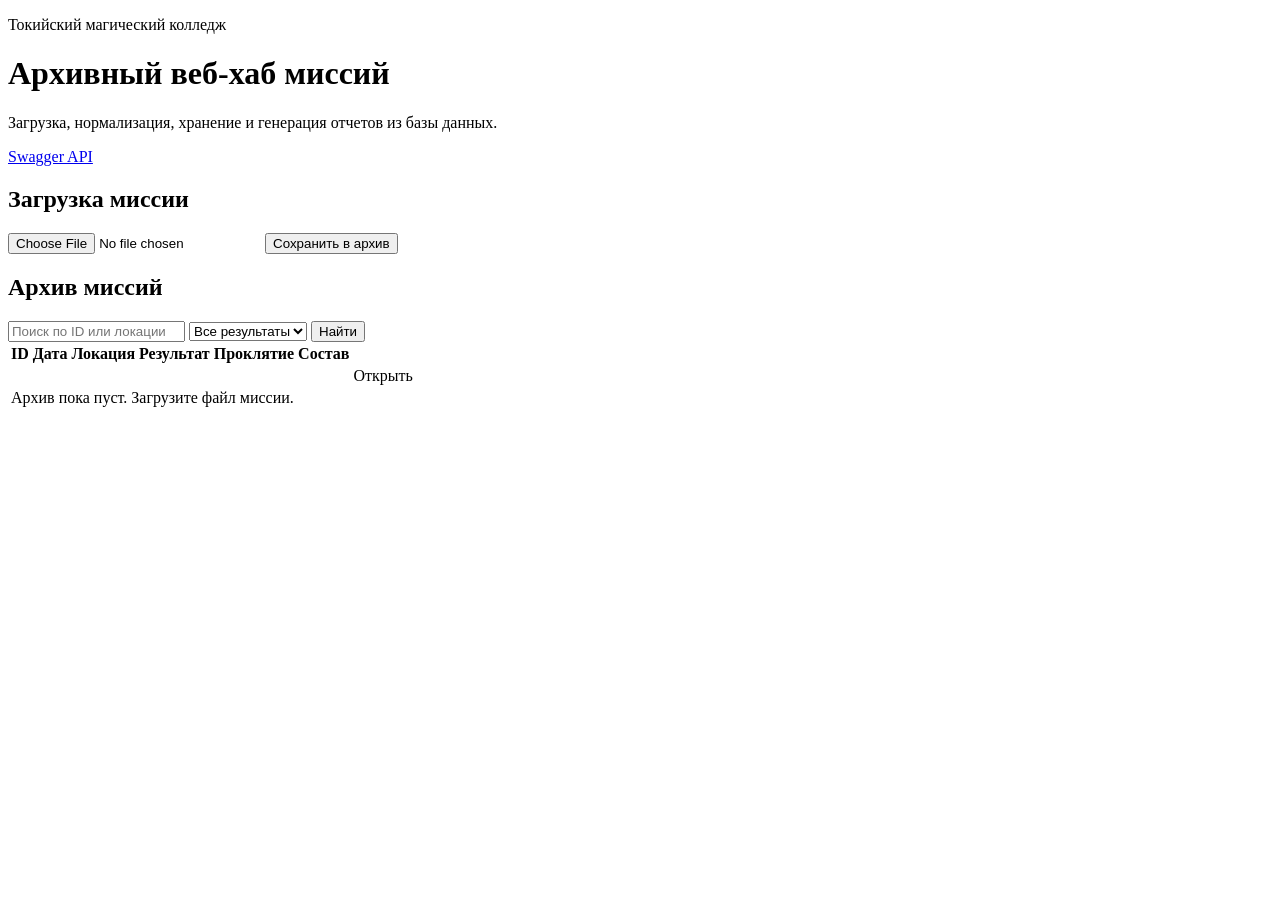
<file: main/resources/templates/index.html>
<!doctype html>
<html lang="ru" xmlns:th="http://www.thymeleaf.org">
<head>
    <meta charset="utf-8">
    <title>Архив миссий</title>
    <link rel="stylesheet" th:href="@{/style.css}">
</head>
<body>
<div class="page">
    <header class="hero">
        <div>
            <p class="eyebrow">Токийский магический колледж</p>
            <h1>Архивный веб-хаб миссий</h1>
            <p>Загрузка, нормализация, хранение и генерация отчетов из базы данных.</p>
        </div>
        <a class="button ghost" href="/swagger-ui.html">Swagger API</a>
    </header>

    <section class="card">
        <h2>Загрузка миссии</h2>
        <form method="post" action="/missions/upload" enctype="multipart/form-data" class="upload-form">
            <input type="file" name="file" accept=".json,.yaml,.yml,.xml,.txt,*/*" required>
            <button type="submit">Сохранить в архив</button>
        </form>
        <p class="success" th:if="${success}" th:text="${success}"></p>
    </section>

    <section class="card">
        <div class="section-header">
            <h2>Архив миссий</h2>
            <form method="get" action="/" class="filters">
                <input type="search" name="q" placeholder="Поиск по ID или локации" th:value="${query}">
                <select name="outcome">
                    <option value="">Все результаты</option>
                    <option th:each="outcome : ${outcomes}"
                            th:value="${outcome}"
                            th:text="${outcome.displayName}"
                            th:selected="${selectedOutcome == outcome}"></option>
                </select>
                <button type="submit">Найти</button>
            </form>
        </div>

        <table>
            <thead>
            <tr>
                <th>ID</th>
                <th>Дата</th>
                <th>Локация</th>
                <th>Результат</th>
                <th>Проклятие</th>
                <th>Состав</th>
                <th></th>
            </tr>
            </thead>
            <tbody>
            <tr th:each="mission : ${missions}">
                <td th:text="${mission.missionCode}"></td>
                <td th:text="${mission.date}"></td>
                <td th:text="${mission.location}"></td>
                <td th:text="${mission.outcomeTitle}"></td>
                <td><span th:text="${mission.curseName ?: '—'}"></span> <small th:text="${mission.threatLevel ?: ''}"></small></td>
                <td th:text="${mission.sorcererCount + ' / ' + mission.techniqueCount}"></td>
                <td><a class="button small" th:href="@{/missions/{id}(id=${mission.id})}">Открыть</a></td>
            </tr>
            <tr th:if="${#lists.isEmpty(missions)}">
                <td colspan="7" class="empty">Архив пока пуст. Загрузите файл миссии.</td>
            </tr>
            </tbody>
        </table>
    </section>
</div>
</body>
</html>
</file>
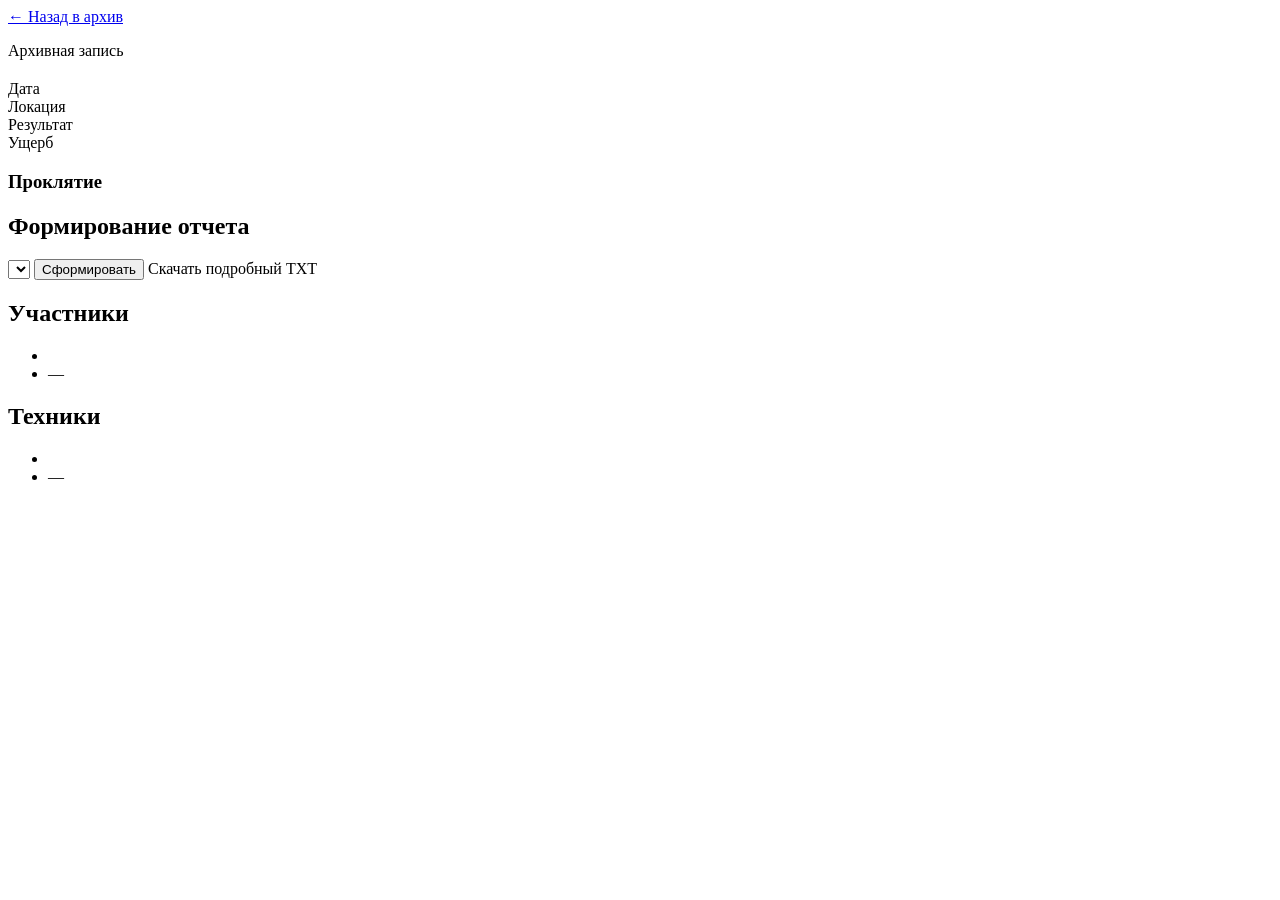
<file: main/resources/templates/mission.html>
<!doctype html>
<html lang="ru" xmlns:th="http://www.thymeleaf.org">
<head>
    <meta charset="utf-8">
    <title th:text="${mission.missionCode}">Миссия</title>
    <link rel="stylesheet" th:href="@{/style.css}">
</head>
<body>
<div class="page narrow">
    <a href="/" class="back">← Назад в архив</a>
    <section class="card">
        <p class="eyebrow">Архивная запись</p>
        <h1 th:text="${mission.missionCode}"></h1>
        <dl class="grid-dl">
            <div><dt>Дата</dt><dd th:text="${mission.date ?: '—'}"></dd></div>
            <div><dt>Локация</dt><dd th:text="${mission.location}"></dd></div>
            <div><dt>Результат</dt><dd th:text="${mission.outcomeTitle}"></dd></div>
            <div><dt>Ущерб</dt><dd th:text="${mission.damageCost + ' йен'}"></dd></div>
        </dl>
        <div th:if="${mission.curse != null}">
            <h3>Проклятие</h3>
            <p th:text="${mission.curse.name + ' / ' + mission.curse.threatLevel}"></p>
        </div>
    </section>

    <section class="card">
        <h2>Формирование отчета</h2>
        <form th:action="@{/missions/{id}/report(id=${mission.id})}" method="get" class="filters">
            <select name="type">
                <option th:each="type : ${reportTypes}" th:value="${type}" th:text="${type}"></option>
            </select>
            <button type="submit">Сформировать</button>
            <a class="button ghost" th:href="@{/api/missions/{id}/report/download(id=${mission.id}, type='DETAILED')}">Скачать подробный TXT</a>
        </form>
    </section>

    <section class="card two-col">
        <div>
            <h2>Участники</h2>
            <ul>
                <li th:each="s : ${mission.sorcerers}" th:text="${s.name + ' (' + s.rank + ')'}"></li>
                <li th:if="${#lists.isEmpty(mission.sorcerers)}">—</li>
            </ul>
        </div>
        <div>
            <h2>Техники</h2>
            <ul>
                <li th:each="t : ${mission.techniques}" th:text="${t.name + ' — ' + t.owner + ', ' + t.damage + ' йен'}"></li>
                <li th:if="${#lists.isEmpty(mission.techniques)}">—</li>
            </ul>
        </div>
    </section>
</div>
</body>
</html>
</file>
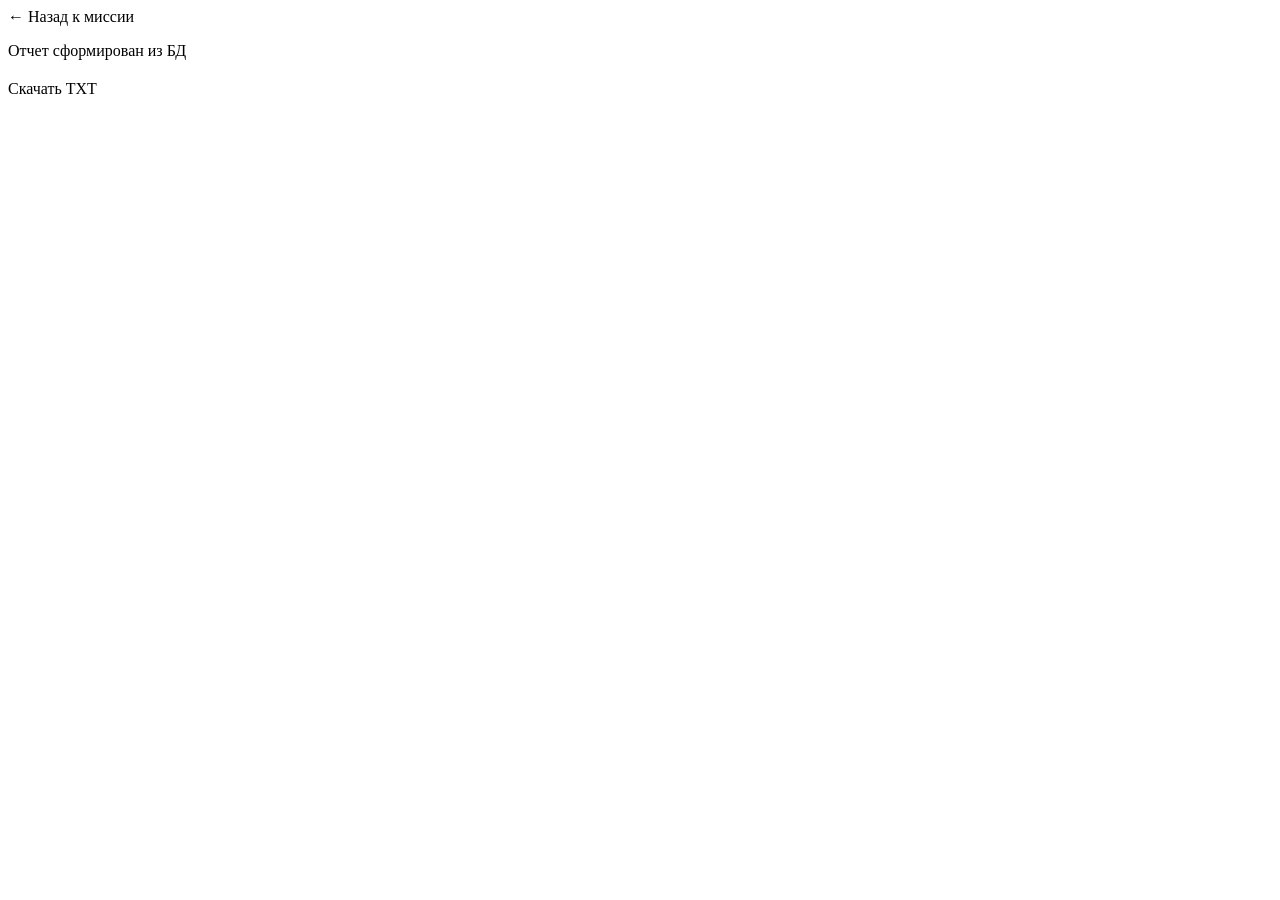
<file: main/resources/templates/report.html>
<!doctype html>
<html lang="ru" xmlns:th="http://www.thymeleaf.org">
<head>
    <meta charset="utf-8">
    <title>Отчет</title>
    <link rel="stylesheet" th:href="@{/style.css}">
</head>
<body>
<div class="page narrow">
    <a th:href="@{/missions/{id}(id=${mission.id})}" class="back">← Назад к миссии</a>
    <section class="card">
        <div class="section-header">
            <div>
                <p class="eyebrow">Отчет сформирован из БД</p>
                <h1 th:text="${mission.missionCode + ' / ' + selectedType}"></h1>
            </div>
            <a class="button" th:href="@{/api/missions/{id}/report/download(id=${mission.id}, type=${selectedType})}">Скачать TXT</a>
        </div>
        <pre th:text="${report}"></pre>
    </section>
</div>
</body>
</html>
</file>
